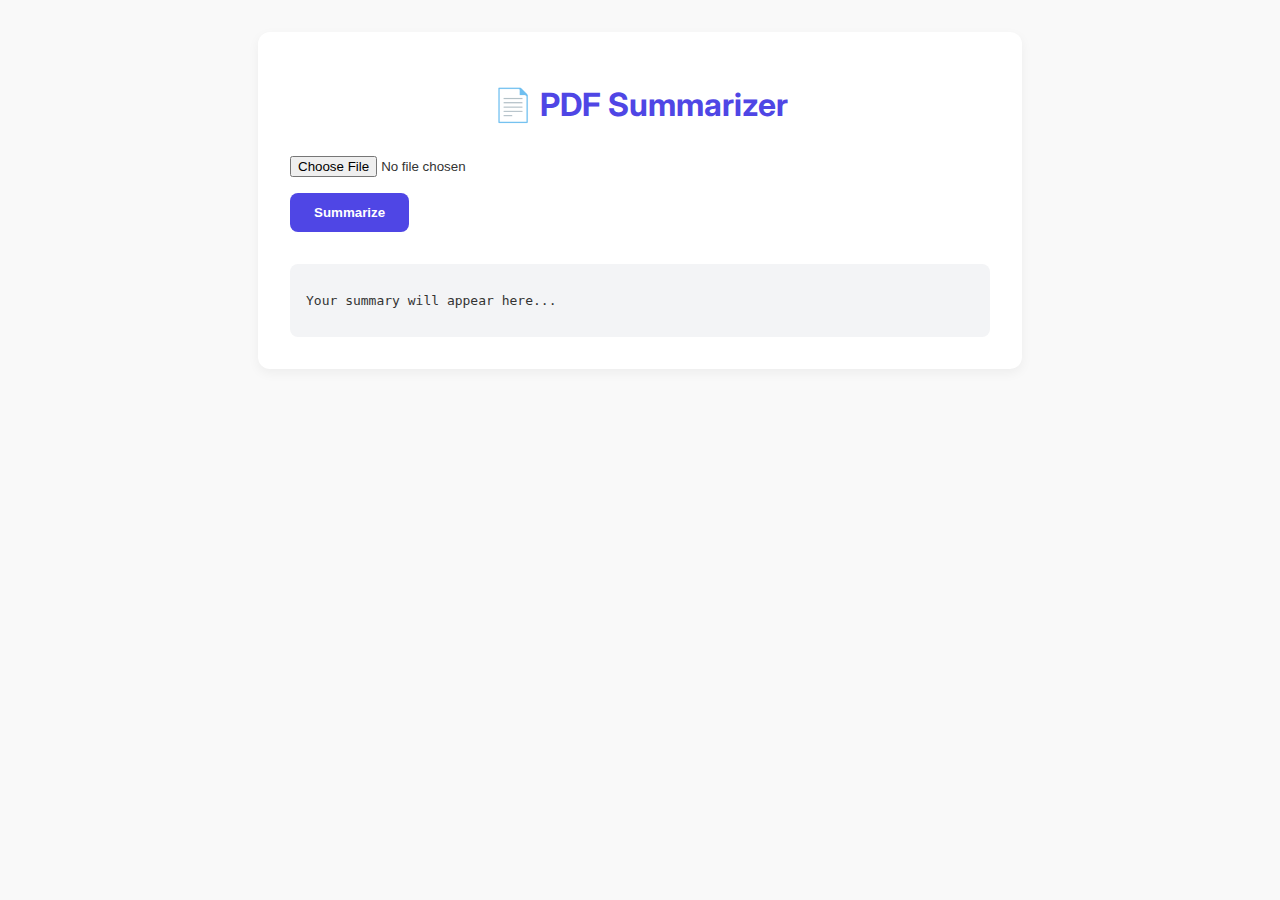
<file: templates/index.html>
<!DOCTYPE html>
<html lang="en">
<head>
  <meta charset="UTF-8" />
  <meta name="viewport" content="width=device-width, initial-scale=1.0" />
  <title>PDF Summarizer</title>
  <link href="https://fonts.googleapis.com/css2?family=Inter:wght@400;600&display=swap" rel="stylesheet">
  <link rel="stylesheet" href="/static/styles.css" />
</head>
<body>
  <div class="container">
    <h1>📄 PDF Summarizer</h1>
    <input type="file" id="pdfInput" accept=".pdf" />
    <div class="file-name" id="fileName"></div>
    <button onclick="summarizePDF()">Summarize</button>
    <div class="summary" id="summaryOutput"><pre>Your summary will appear here...</pre></div>
  </div>

  <script>
  const pdfInput = document.getElementById('pdfInput');
  const fileName = document.getElementById('fileName');
  const summaryOutput = document.getElementById('summaryOutput');

  pdfInput.addEventListener('change', () => {
    fileName.textContent = `📂 File Name: ${pdfInput.files[0].name}`;
  });

  async function summarizePDF() {
    const file = pdfInput.files[0];
    if (!file) {
      summaryOutput.innerHTML = "<pre>Please select a PDF file first.</pre>";
      return;
    }

    const formData = new FormData();
    formData.append("pdf", file);

    summaryOutput.textContent = "⏳ Summarizing...";

    try {
      const response = await fetch("/summarize", {
        method: "POST",
        body: formData
      });

      const data = await response.json();
      summaryOutput.textContent = data.summary || "No summary returned.";
    } catch (error) {
      summaryOutput.textContent = "❌ Error summarizing PDF.";
      console.error(error);
    }
  }
</script>

</body>
</html>
</file>
<file: static/styles.css>
body {
  font-family: 'Inter', sans-serif;
  background-color: #f9f9f9;
  margin: 0;
  padding: 2rem;
  color: #333;
}

.container {
  max-width: 700px;
  margin: auto;
  background: #fff;
  padding: 2rem;
  border-radius: 12px;
  box-shadow: 0 4px 12px rgba(0,0,0,0.05);
}

h1 {
  text-align: center;
  color: #4F46E5;
  margin-bottom: 2rem;
}

input[type="file"] {
  display: block;
  margin-bottom: 1rem;
}

button {
  background-color: #4F46E5;
  color: white;
  border: none;
  padding: 0.75rem 1.5rem;
  border-radius: 8px;
  cursor: pointer;
  font-weight: 600;
  transition: background 0.3s ease;
}

button:hover {
  background-color: #4338CA;
}

.summary {
  margin-top: 2rem;
  padding: 1rem;
  background-color: #f3f4f6;
  border-radius: 8px;
  white-space: pre-wrap;
}

.file-name {
  font-size: 0.9rem;
  color: #555;
  margin-bottom: 1rem;
}
</file>
